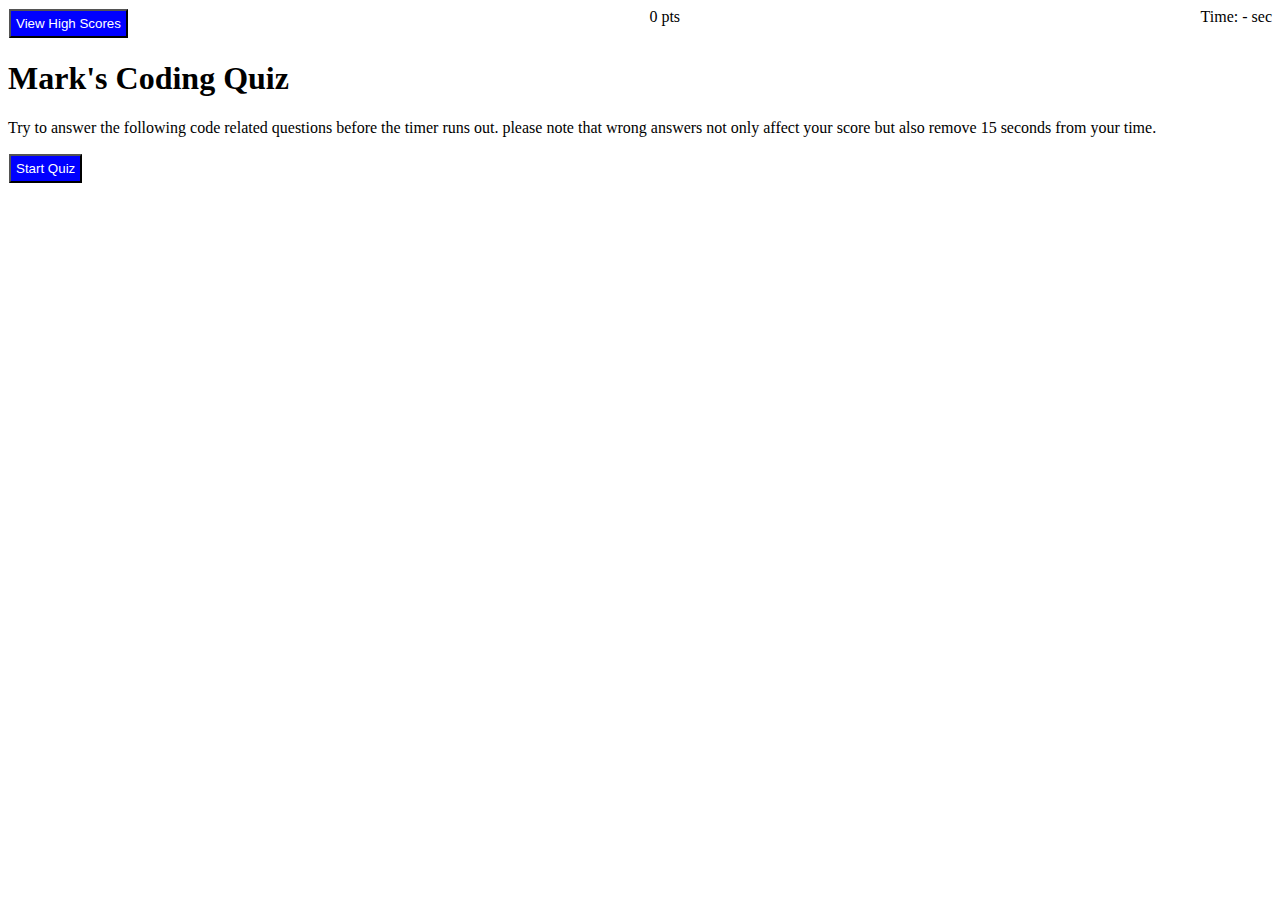
<file: index.html>
<!DOCTYPE html>
<html lang="en">

<head>
    <meta charset="UTF-8" />
    <meta name="viewport" content="width=device-width, initial-scale=1.0" />
    <meta http-equiv="X-UA-Compatible" content="ie=edge" />
    <title>Marks Coding Quiz</title>
    <link rel="stylesheet" href="./Assets/css/style.css" />
</head>

<body>
    <header>

        <nav>
            <!--navigation to high scores page-->
            <button id="btn-view-scores" class="visible">View High Scores</button>
        </nav>

        
        <!--Placehorder for Score from Javascript--><div id=score>
            <span id="current-score">0</span> pts
        </div>
        <!--Placehorder for timer from Javascript-->
        <div >
            Time: <span id=quiz-timer>-</span> sec
        </div>
    </header>
    <div class="wrapper">
        <!--Initail screen onm page load-->
        <div id="start-page">
            <h1>Mark's Coding Quiz</h1>
            <p>Try to answer the following code related questions before the timer runs out.
                please note that wrong answers not only affect your score but also remove 15 seconds from your time.</p>
            <button class="button" id="btn-start">Start Quiz</button>
        </div>

        <!--Quiz screen during game-->
        <div id="quiz-block" class="hidden">
            <h2 id="question-title">Question _ of _</h2> <!--Placehorder for progress from Javascript-->
            <h3 id="question"></h3> <!--Placehorder for Question from Javascript-->
            <ol id="quiz-options"></ol><!--Placehorder for Question options from Javascript-->
        </div>

        <!--final screen of quiz at end of game to record score-->
        <div id="quiz-end-block" class="hidden">
            <h2 id="quiz-complete">Quiz Complete!</h2>
            <p>Your final score is <span id="final-score">0</span></p>

            <p>Enter you name or initals to record your score</p>
            <form id="game-score-submit">
                
                <input type="text" id="playername" name="playername">
                <button type="submit" id="submit" value="Submit">Submit</button>
            </form>
            <button id="btn-tryAgain">Try Again</button>
        </div>
    </div>
    <!--audio items for success or fail conditions-->
    <audio id="audio-success">
        <source src="./Assets/Soundeffects/success-1-6297.mp3" type="audio/mpeg">
    </audio>
    <audio id="audio-fail">
        <source src="./Assets/Soundeffects/negative_beeps-6008.mp3" type="audio/mpeg">
    </audio>
    
    <script src="./Assets/js/script.js"></script>
</body>

</html>
</file>
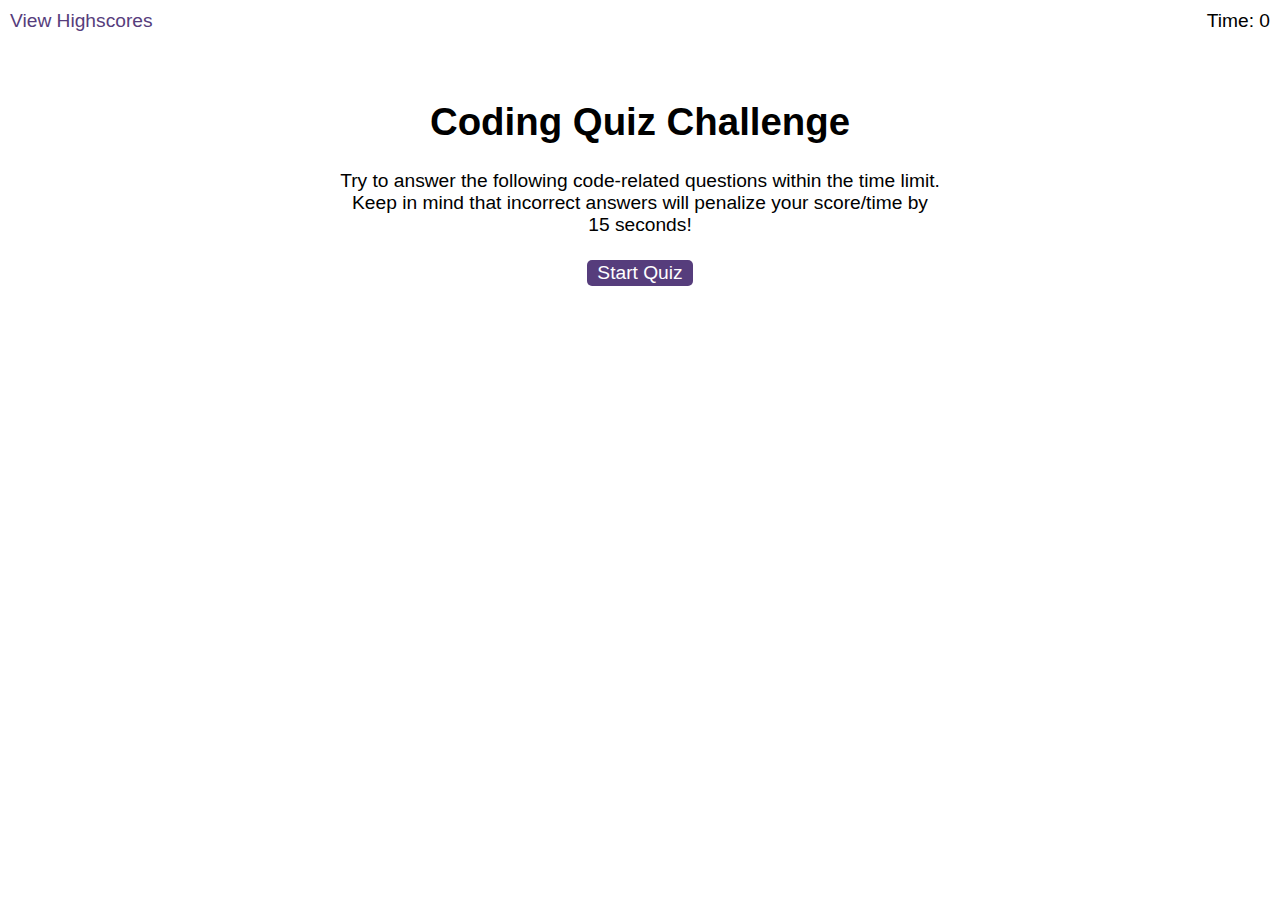
<file: 04-SuppiedResources/Main/index.html>
<!DOCTYPE html>
<html lang="en">
  <head>
    <meta charset="UTF-8" />
    <meta name="viewport" content="width=device-width, initial-scale=1.0" />
    <meta http-equiv="X-UA-Compatible" content="ie=edge" />
    <title>Coding Quiz</title>

    <link rel="stylesheet" href="./assets/css/styles.css" />
  </head>

  <body>
    <div class="scores"><a href="highscores.html">View Highscores</a></div>

    <div class="timer">Time: <span id="time">0</span></div>

    <div class="wrapper">
      <div id="start-screen" class="start">
        <h1>Coding Quiz Challenge</h1>
        <p>
          Try to answer the following code-related questions within the time
          limit. Keep in mind that incorrect answers will penalize your
          score/time by 15 seconds!
        </p>
        <button id="start">Start Quiz</button>
      </div>

      <div id="questions" class="hide">
        <h2 id="question-title"></h2>
        <div id="choices" class="choices"></div>
      </div>

      <div id="end-screen" class="hide">
        <h2>All done!</h2>
        <p>Your final score is <span id="final-score"></span>.</p>
        <p>
          Enter initials: <input type="text" id="initials" max="3" />
          <button id="submit">Submit</button>
        </p>
      </div>

      <div id="feedback" class="feedback hide"></div>
    </div>

    <script src="./assets/js/questions.js"></script>
    <script src="./assets/js/logic.js"></script>
  </body>
</html>
</file>
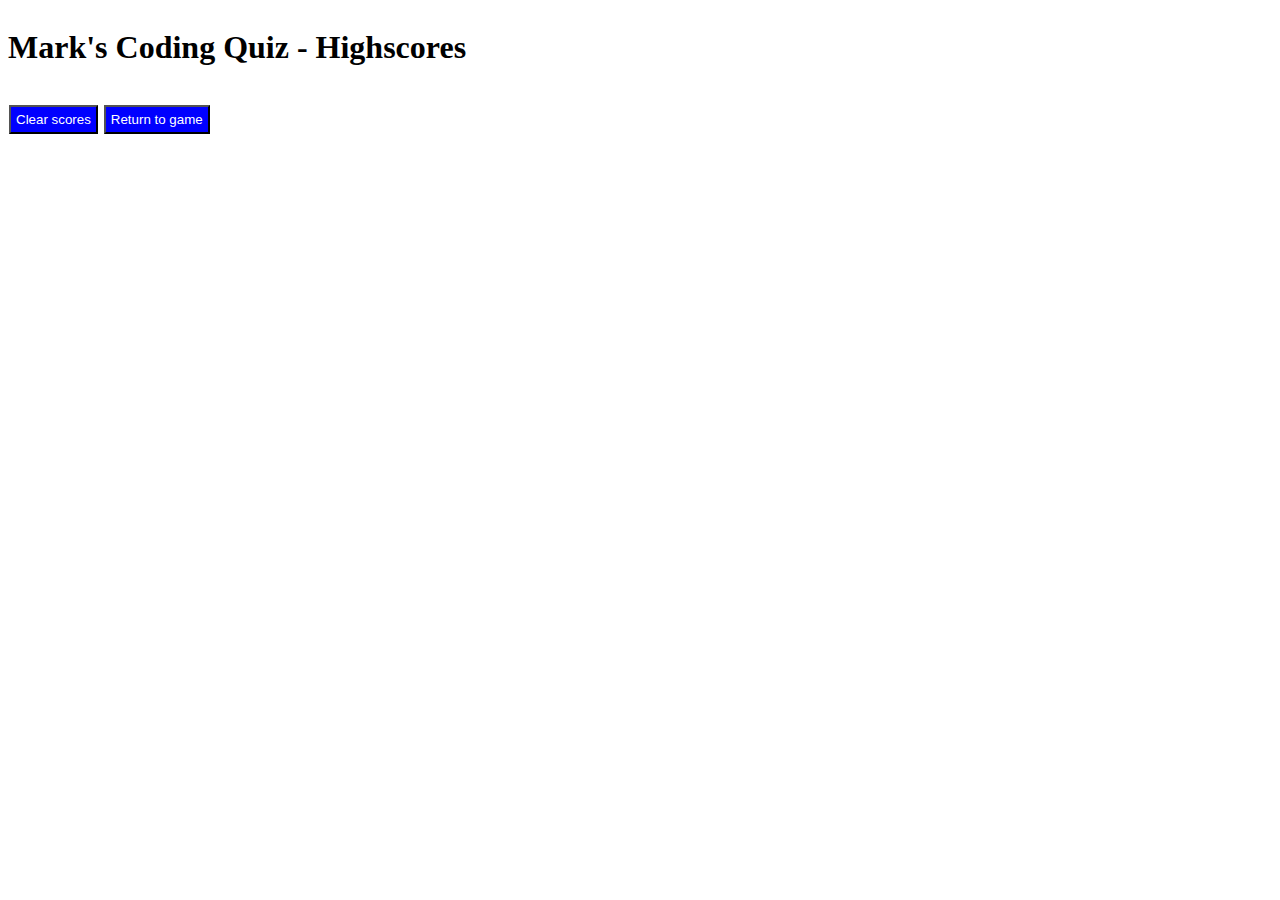
<file: highscores.html>
<!DOCTYPE html>
<html lang="en">

<head>
  <meta charset="UTF-8" />
  <meta name="viewport" content="width=device-width, initial-scale=1.0" />
  <meta http-equiv="X-UA-Compatible" content="ie=edge" />
  <title>Marks Coding Quiz</title>
  <link rel="stylesheet" href="./Assets/css/style.css" />
</head>

<body>
  <div class="wrapper">
  <header>
      <h1>Mark's Coding Quiz - Highscores</h1>
  </header>
    <ol id="scoreboard"> <!--Placehorder for Scoreboartd from Javascript-->
    </ol>
    <button id="clear-scores-btn">Clear scores</button> <!--Clear scores-->
    <button id="return-game">Return to game</button> <!--return to quiz page-->
  </div>
  <script src="./Assets/js/highscores.js"></script>
</body>

</html>
</file>
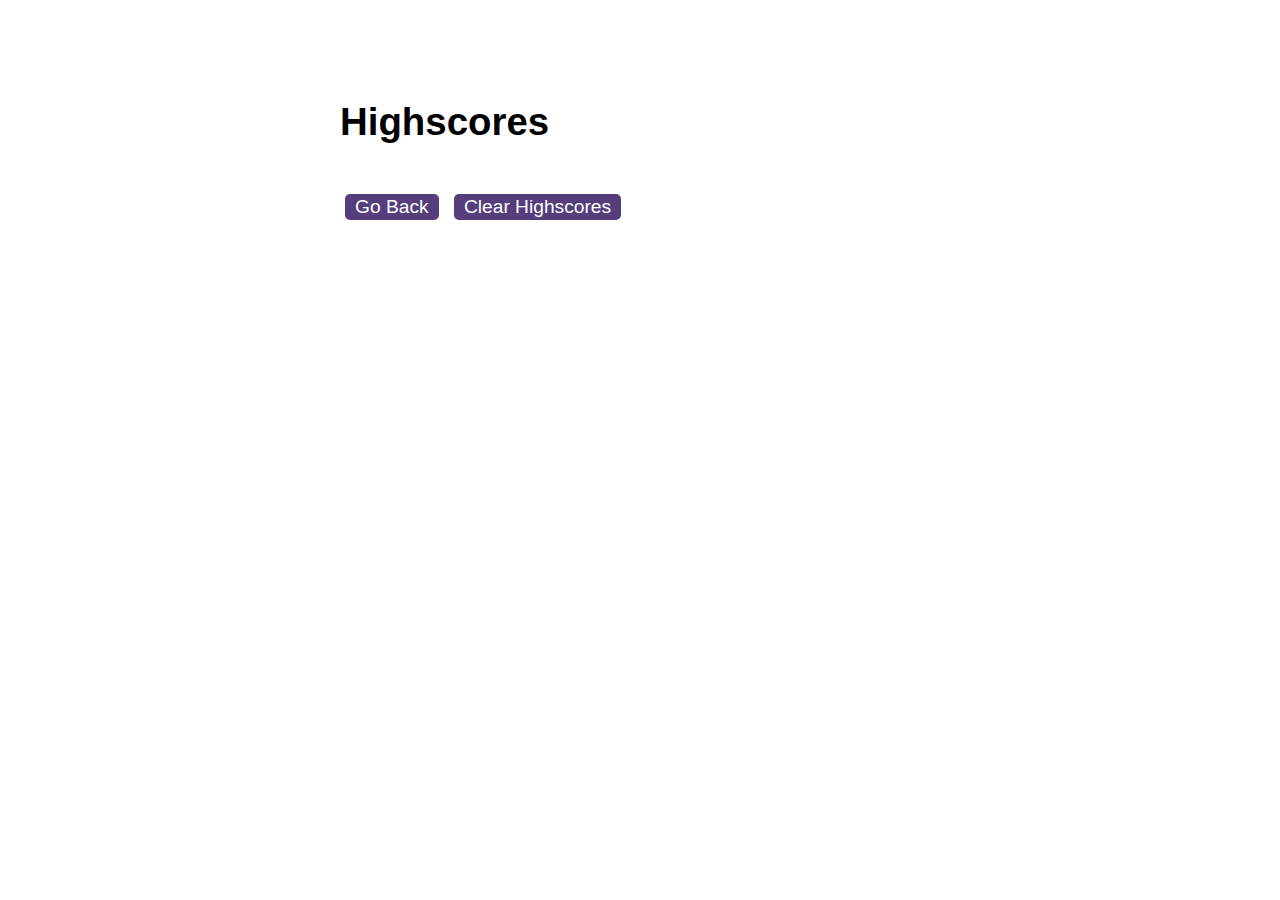
<file: 04-SuppiedResources/Main/highscores.html>
<!DOCTYPE html>
<html lang="en">
  <head>
    <meta charset="UTF-8" />
    <meta name="viewport" content="width=device-width, initial-scale=1.0" />
    <meta http-equiv="X-UA-Compatible" content="ie=edge" />
    <title>Highscores</title>

    <link rel="stylesheet" href="./assets/css/styles.css" />
  </head>

  <body>
    <div class="wrapper">
      <h1>Highscores</h1>
      <ol id="highscores"></ol>

      <a href="index.html"><button>Go Back</button></a>
      <button id="clear">Clear Highscores</button>
    </div>

    <script src="./assets/js/scores.js"></script>
  </body>
</html>
</file>
<file: Assets/css/style.css>
/*Styling og button elements*/
button{
    color:white;
    background-color: blue;
    padding: 5px;
    margin: 1px;
}

/*Styling og button elements, when mouse hovers over*/
button:hover{
    color:white;
    background-color: rgb(106, 106, 255);
}

/*Styling of head bar - align highscore, score and timer elements*/
header{
    display: flex;
    justify-content: space-between;
}

/*used to switch sections on during quiz*/
.visible
{
    display: inline;
}

/*used to hide elements when no needed*/
.hidden
{
    display: none;
}

/*Styling of buttons during quiz*/
.quizbutton{
    color:white;
    background-color: blue;
    padding: 5px;
}

/*Styling of buttons when hovered during quiz*/
.quizbutton:hover{
    color:white;
    background-color: rgb(106, 106, 255);
}

/*High light for the most recent score on the highscore board*/
.lastAttempt{
    background-color: bisque;
}
</file>
<file: 04-SuppiedResources/Main/assets/css/styles.css>
body {
  font-family: Arial;
  font-size: 120%;
}

a {
  color: #563d7c;
  text-decoration: none;
  transition: color 0.1s;
}

a:hover {
  color: #8570a5;
}

button {
  display: inline-block;
  margin: 5px;
  cursor: pointer;
  font-size: 100%;
  background-color: #563d7c;
  border-radius: 5px;
  padding: 2px 10px;
  color: white;
  border: 0;
  transition: background-color 0.1s;
}

button:hover {
  background-color: #8570a5;
}

.choices button {
  display: block;
}

input[type="text"] {
  font-size: 100%;
}

ol {
  padding-left: 0px;
  max-height: 400px;
  overflow: auto;
}

li {
  padding: 5px;
  list-style: decimal inside none;
}

li:nth-child(odd) {
  background-color: #f3edfc;
}

.wrapper {
  margin: 100px auto 0 auto;
  max-width: 600px;
}

.hide {
  display: none;
}

.start {
  text-align: center;
}

.scores {
  position: absolute;
  top: 10px;
  left: 10px;
}

.feedback {
  font-style: italic;
  font-size: 120%;
  margin-top: 20px;
  padding-top: 10px;
  color: gray;
  border-top: 2px solid #ccc;
}

.timer {
  position: absolute;
  top: 10px;
  right: 10px;
}
</file>
